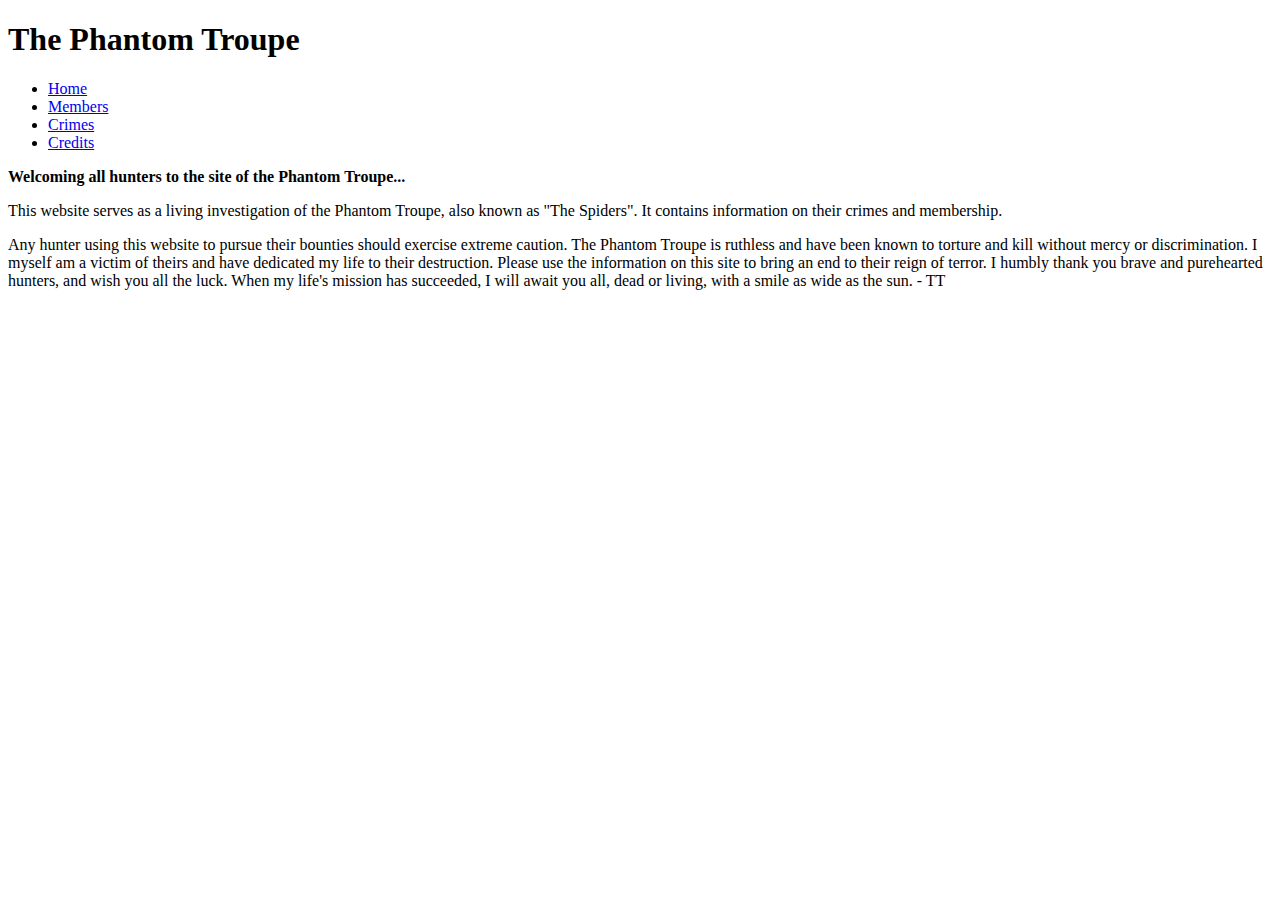
<file: index.html>
<!DOCTYPE html>
<html>
  <head>
    <meta charset="UTF-8">
    <meta name="viewport" content="width=device-width, initial-scale=1.0">
    <title>The Phantom Troupe</title>
    <link href="style.css" rel="stylesheet" type="text/css" media="all">
  </head>
  <body>
    <h1>The Phantom Troupe</h1>
    <nav>
    <ul><li><a href = />Home</a></li>
      <li><a href = members/index.html>Members</a></li>
      <li><a href = crimes/>Crimes</a></li>
      <li><a href = credits/>Credits</a></li>
    </ul>
    </nav>

    <p><strong>Welcoming all hunters to the site of the Phantom Troupe...</strong></p>

    <p>This website serves as a living investigation of the Phantom Troupe, also known as "The Spiders". It contains information on their
    crimes and membership.</p>
      
    <p>Any hunter using this website to pursue their bounties should exercise extreme caution. The Phantom Troupe is 
    ruthless and have been known to torture and kill without mercy or discrimination. I myself am a victim of theirs and have dedicated my 
    life to their destruction. Please use the information on this site to bring an end to their reign of terror. I humbly thank you brave 
    and purehearted hunters, and wish you all the luck. When my life's mission has succeeded, I will await you all, dead or living, with 
    a smile as wide as the sun. - TT</p>

  </body>
</html>
</file>
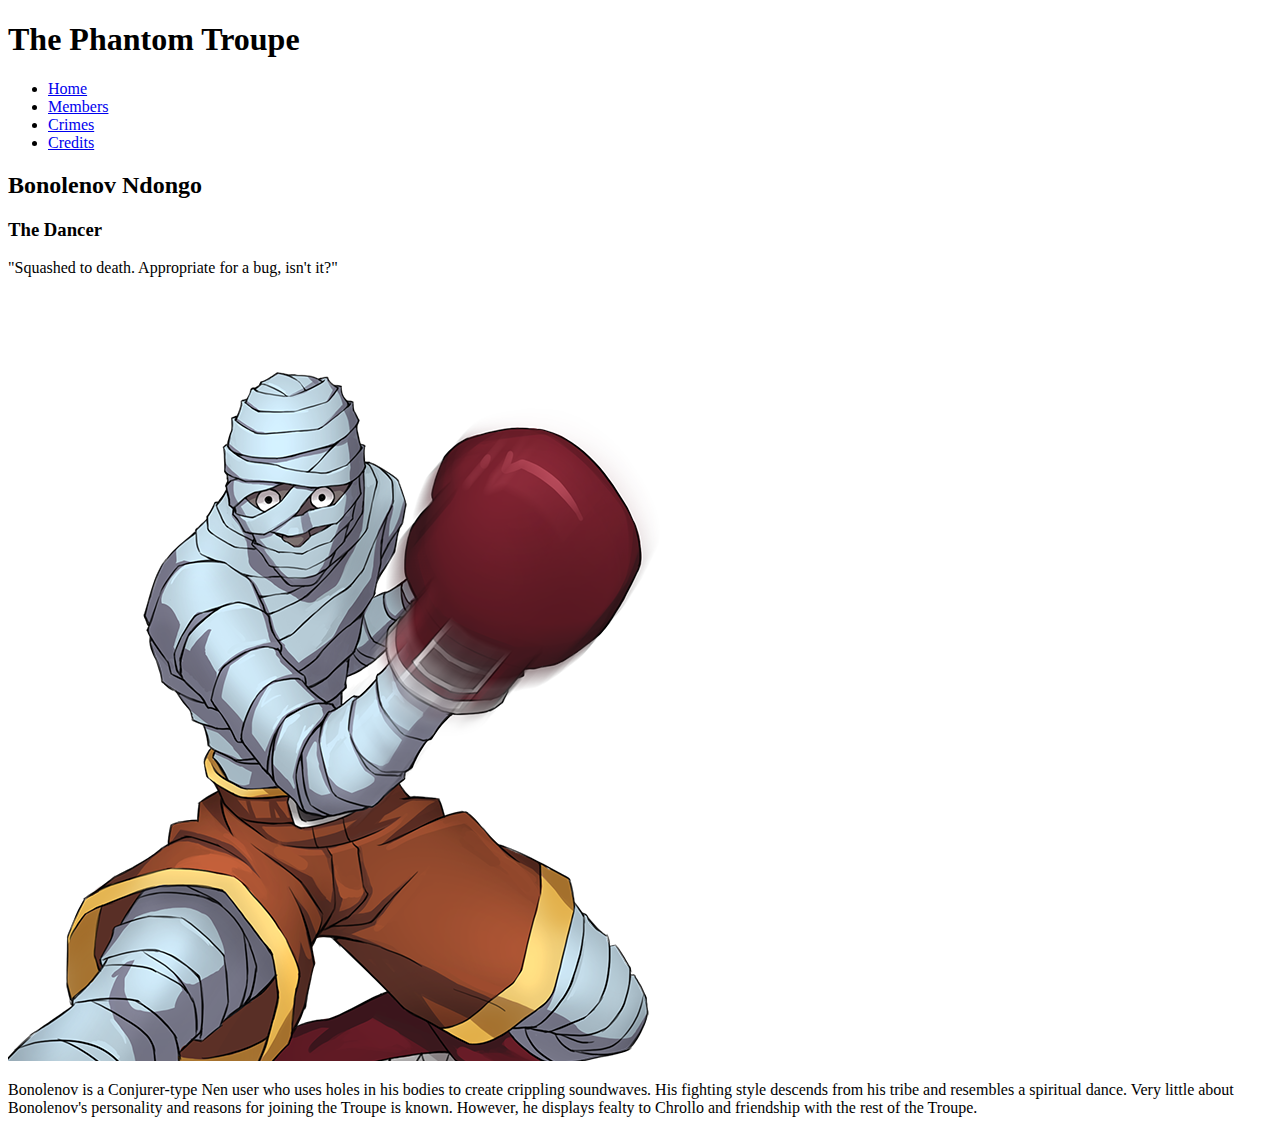
<file: members/bono.html>
<!DOCTYPE html>
<html>
  <head>
    <meta charset="UTF-8">
    <meta name="viewport" content="width=device-width, initial-scale=1.0">
    <title>The Phantom Troupe</title>
    <link href="../style.css" rel="stylesheet" type="text/css" media="all">
  </head>

  <body>
    <h1>The Phantom Troupe</h1>
    <nav>
    <ul><li><a href = ../>Home</a></li>
      <li><a href = index.html>Members</a></li>
      <li><a href = /crimes/>Crimes</a></li>
      <li><a href = /credits/>Credits</a></li>
    </ul>
    </nav>
    
    <h2>Bonolenov Ndongo</h2>
    <h3>The Dancer</h3> 
    <quote>"Squashed to death. Appropriate for a bug, isn't it?"</quote>
  <br>
  
    </p>
    <img src = memberimages/bono.png alt = "Bonolenov Ndongo">
  <br>
    <p>Bonolenov is a Conjurer-type Nen user who uses holes in his bodies to create crippling soundwaves. His fighting style descends from his tribe and resembles a spiritual dance. Very little about Bonolenov's personality and reasons for joining the Troupe is known. However, he displays fealty to Chrollo and 
    friendship with the rest of the Troupe.</p>
  
    
    
  </body>
</html>
</file>
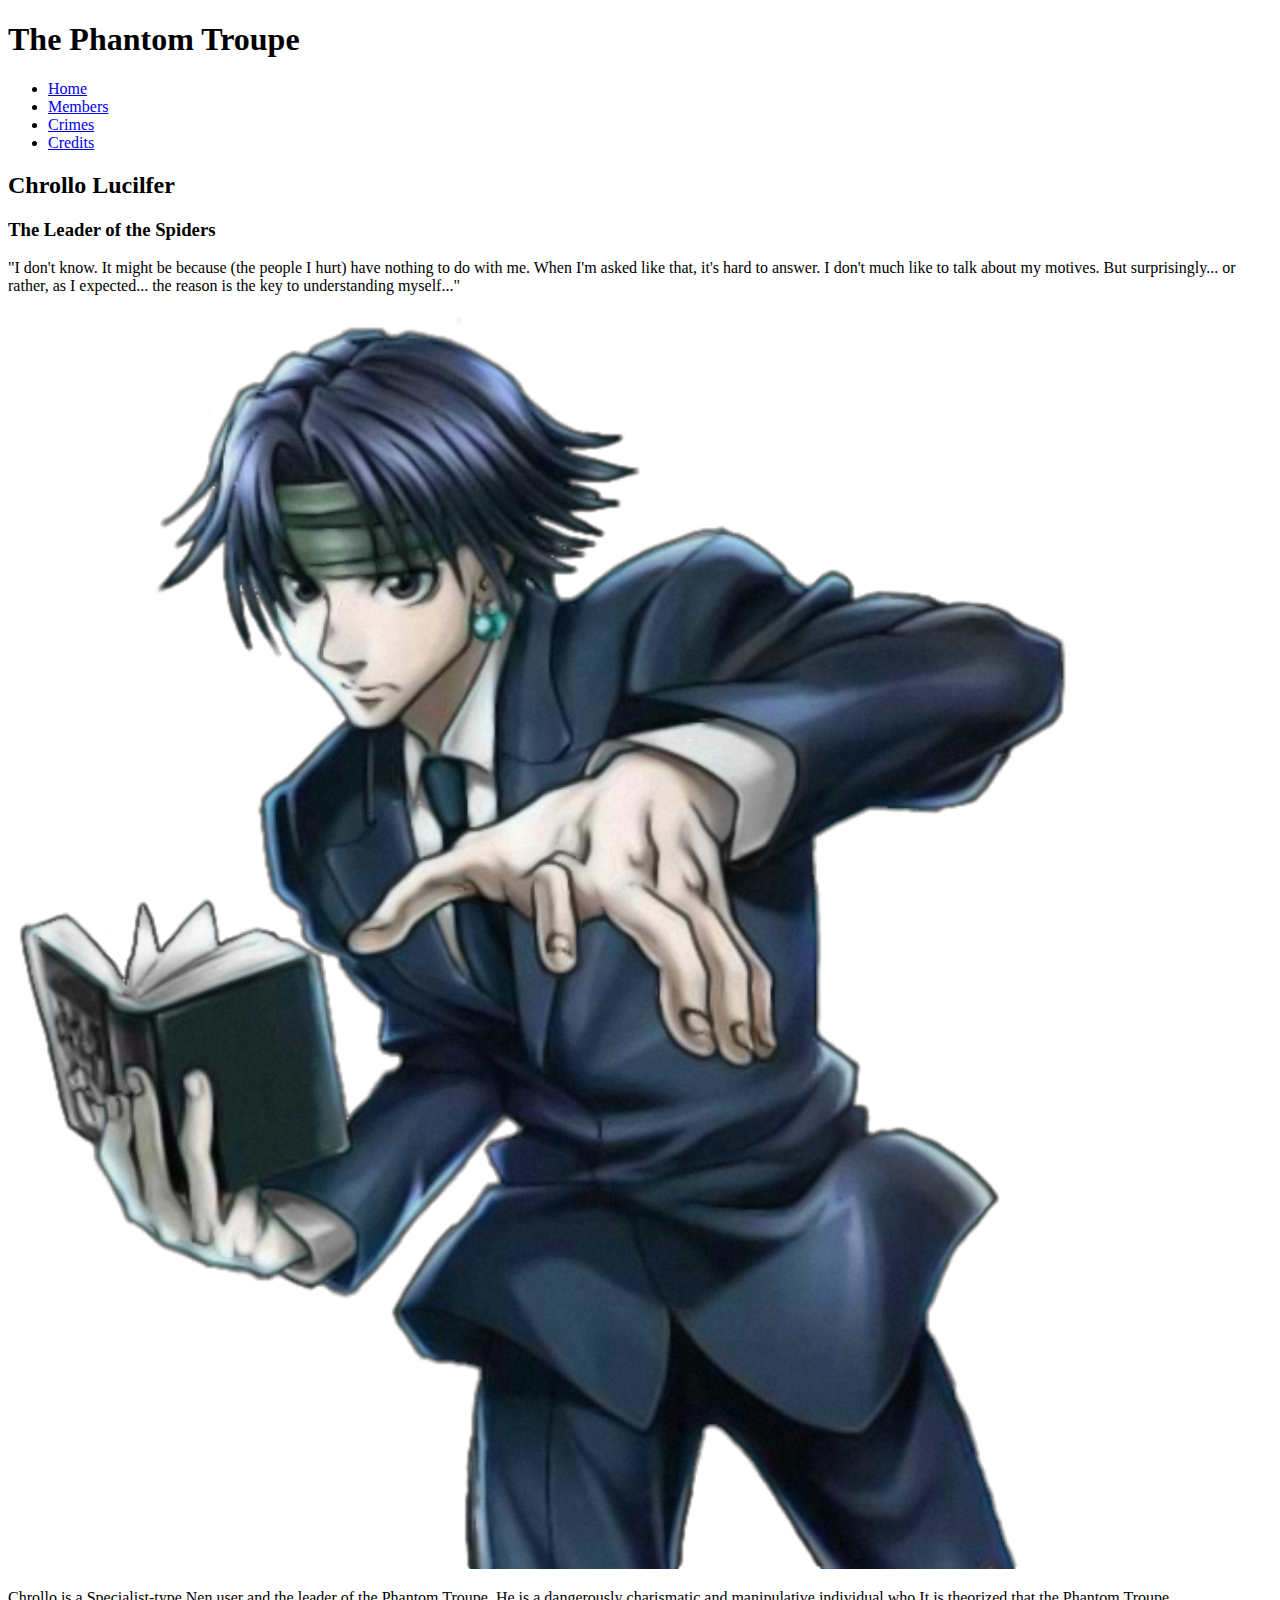
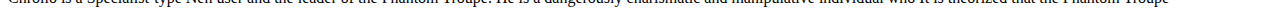
<file: members/chrollo.html>
<!DOCTYPE html>
<html>
  <head>
    <meta charset="UTF-8">
    <meta name="viewport" content="width=device-width, initial-scale=1.0">
    <title>The Phantom Troupe</title>
    <link href="../style.css" rel="stylesheet" type="text/css" media="all">
  </head>

  <body>
    <h1>The Phantom Troupe</h1>
    <nav>
    <ul><li><a href = /root/>Home</a></li>
      <li><a href = /members/>Members</a></li>
      <li><a href = /crimes/>Crimes</a></li>
      <li><a href = /credits/>Credits</a></li>
    </ul>
    </nav>
    
    <h2>Chrollo Lucilfer</h2>
    <h3>The Leader of the Spiders</h3>
    <quote>"I don't know. It might be because (the people I hurt) have nothing to do with me. 
      When I'm asked like that, it's hard to answer. 
      I don't much like to talk about my motives. But surprisingly... 
      or rather, as I expected... the reason is the key to understanding myself..."</quote>
    <p>
    <img src = memberimages/chrollo.png alt = "Chrollo Lucilfer">
    </p>
    <p>Chrollo is a Specialist-type Nen user and the leader of the Phantom Troupe. He is a dangerously charismatic and manipulative individual 
      who
      It is theorized that the Phantom Troupe
    </p>
  
    
    
  </body>
</html>
</file>
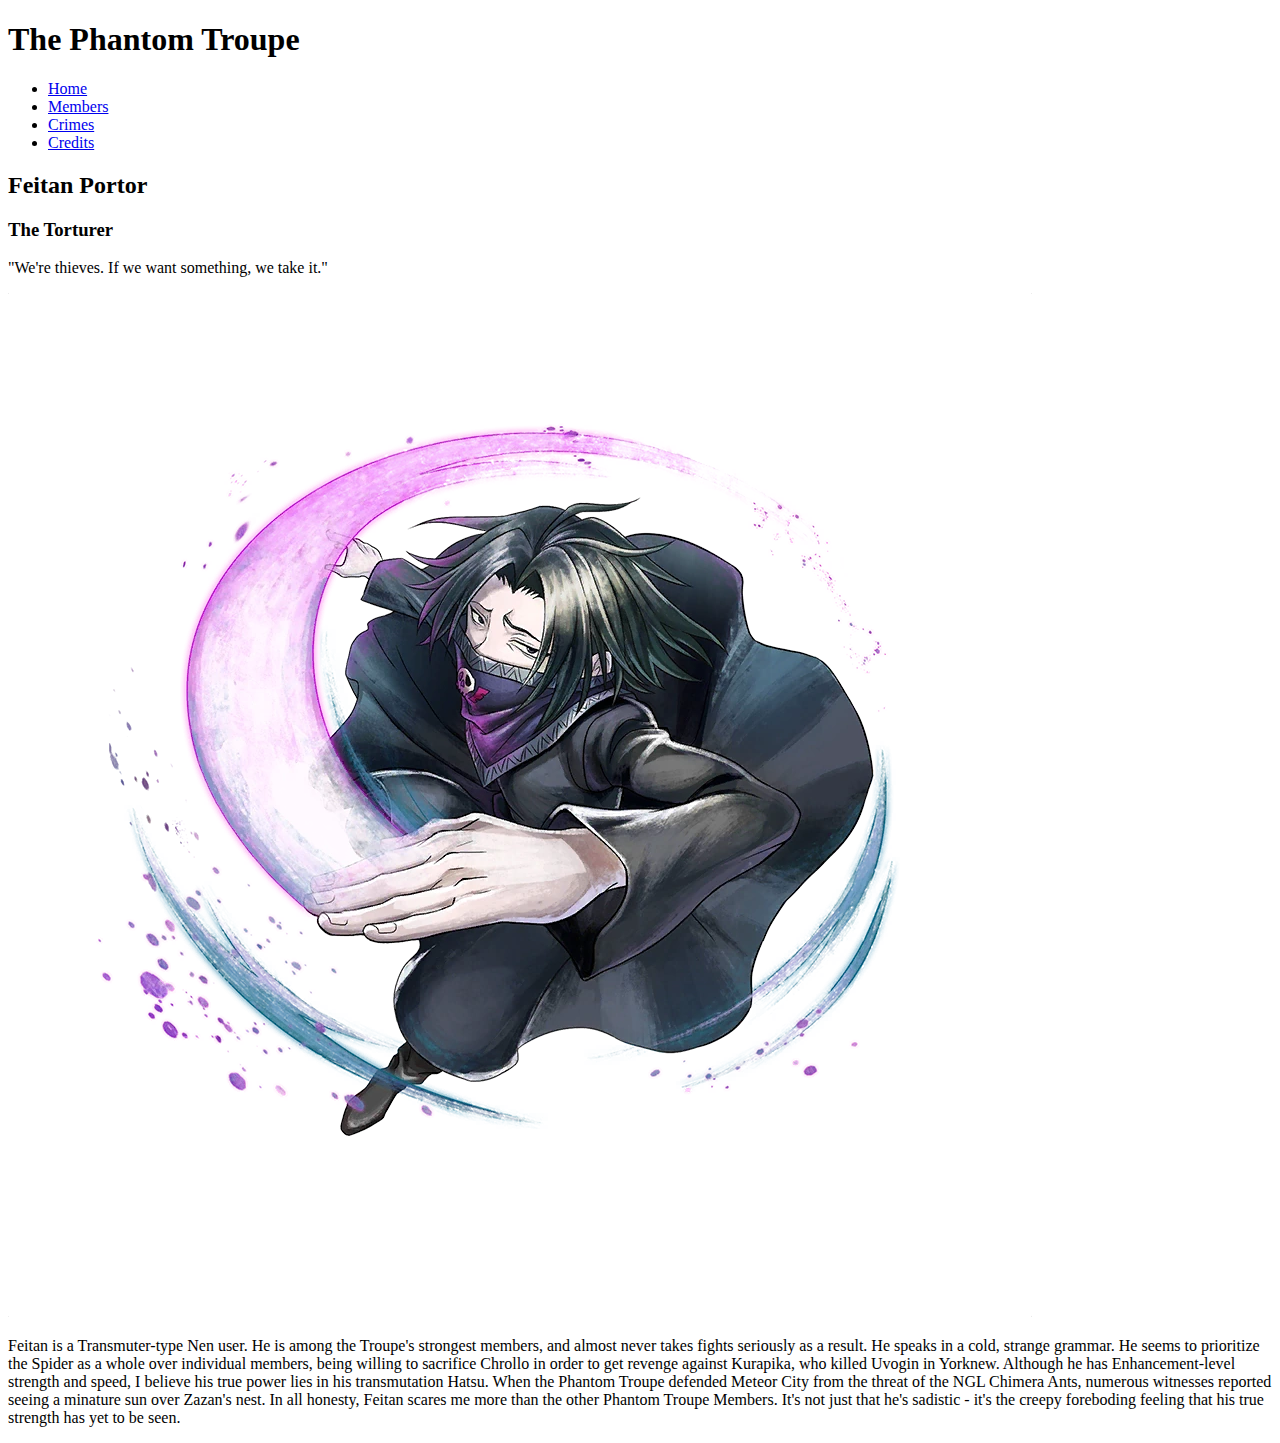
<file: members/feitan.html>
<!DOCTYPE html>
<html>
  <head>
    <meta charset="UTF-8">
    <meta name="viewport" content="width=device-width, initial-scale=1.0">
    <title>The Phantom Troupe</title>
    <link href="../style.css" rel="stylesheet" type="text/css" media="all">
  </head>

  <body>
    <h1>The Phantom Troupe</h1>
    <nav>
    <ul><li><a href = ../>Home</a></li>
      <li><a href = index.html>Members</a></li>
      <li><a href = /crimes/>Crimes</a></li>
      <li><a href = /credits/>Credits</a></li>
    </ul>
    </nav>
    
    <h2>Feitan Portor</h2>
    <h3>The Torturer</h3>
    <quote>"We're thieves. If we want something, we take it."</quote>
  <br>
  
    </p>
    <img src = memberimages/feitan.png alt = "Feitan Portor">
  <br>
    <p>Feitan is a Transmuter-type Nen user. He is among the Troupe's strongest members, and almost never takes fights seriously as a result. He speaks in a cold, strange grammar. He seems to prioritize the Spider as a whole over individual members, being willing to sacrifice Chrollo in order to get revenge against
      Kurapika, who killed Uvogin in Yorknew. Although he has Enhancement-level strength and speed, I believe his true power lies in his transmutation Hatsu. When the Phantom Troupe defended Meteor City from the threat of the NGL Chimera Ants, numerous witnesses reported seeing a minature sun over Zazan's nest. In all
      honesty, Feitan scares me more than the other Phantom Troupe Members. It's not just that he's sadistic - it's the creepy foreboding feeling that his true strength has yet to be seen.
    </p>
  
    
    
  </body>
</html>
</file>
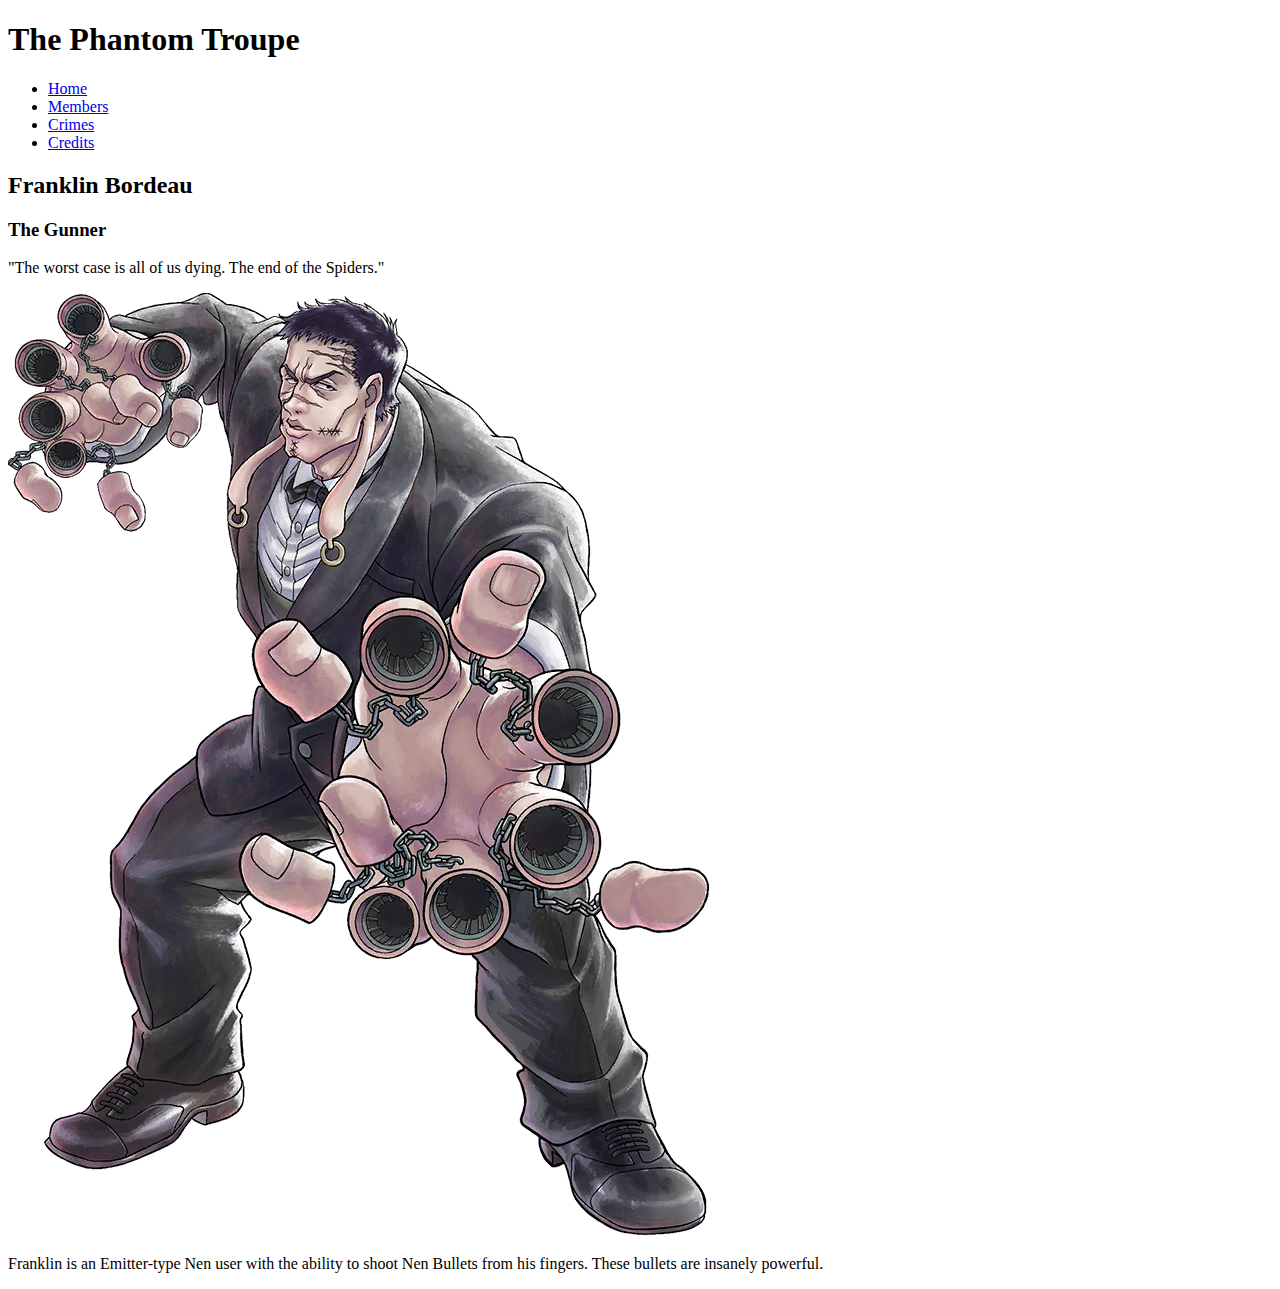
<file: members/franklin.html>
<!DOCTYPE html>
<html>
  <head>
    <meta charset="UTF-8">
    <meta name="viewport" content="width=device-width, initial-scale=1.0">
    <title>The Phantom Troupe</title>
    <link href="../style.css" rel="stylesheet" type="text/css" media="all">
  </head>

  <body>
    <h1>The Phantom Troupe</h1>
    <nav>
    <ul><li><a href = ../>Home</a></li>
      <li><a href = index.html>Members</a></li>
      <li><a href = /crimes/>Crimes</a></li>
      <li><a href = /credits/>Credits</a></li>
    </ul>
    </nav>
    
    <h2>Franklin Bordeau</h2>
    <h3>The Gunner</h3> 
    <quote>"The worst case is all of us dying. The end of the Spiders."</quote>
  <br>
  
    </p>
    <img src = memberimages/franklin.png alt = "Franklin Bordeau">
  <br>
    <p>Franklin is an Emitter-type Nen user with the ability to shoot Nen Bullets from his fingers. These bullets are insanely powerful.</p></p>
  
    
    
  </body>
</html>
</file>
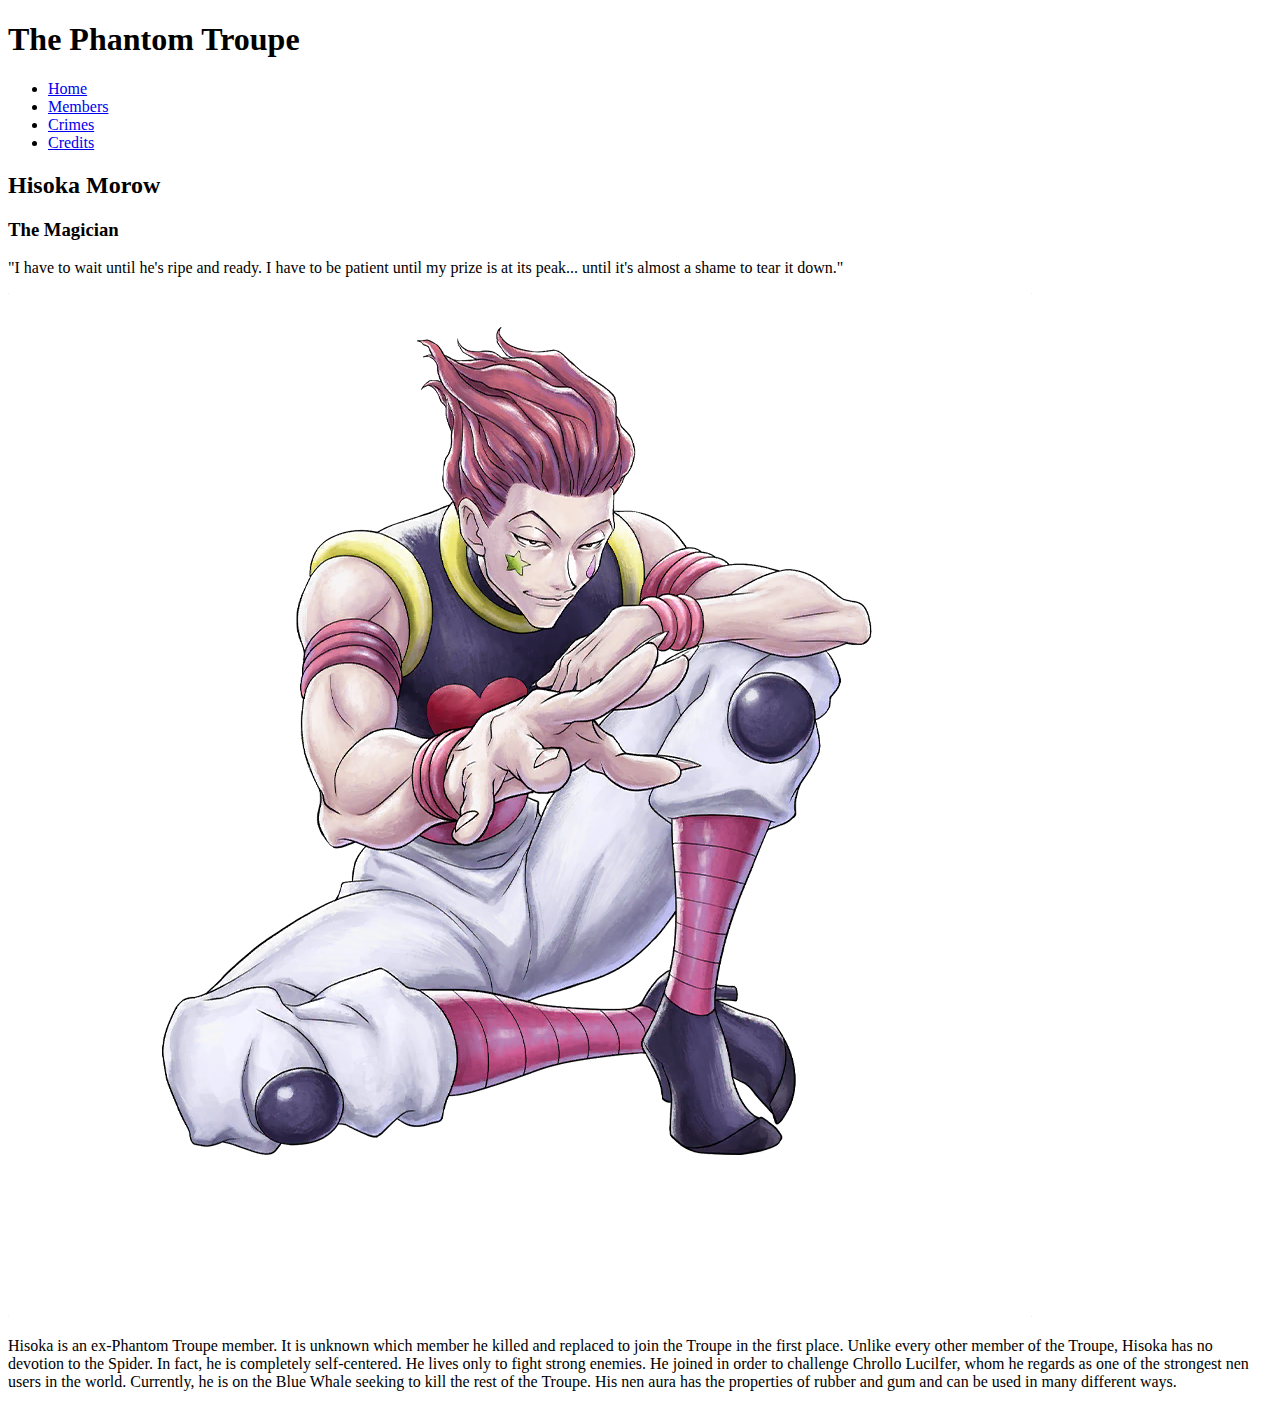
<file: members/hisoka.html>
<!DOCTYPE html>
<html>
  <head>
    <meta charset="UTF-8">
    <meta name="viewport" content="width=device-width, initial-scale=1.0">
    <title>The Phantom Troupe</title>
    <link href="../style.css" rel="stylesheet" type="text/css" media="all">
  </head>

  <body>
    <h1>The Phantom Troupe</h1>
    <nav>
    <ul><li><a href = ../>Home</a></li>
      <li><a href = index.html>Members</a></li>
      <li><a href = /crimes/>Crimes</a></li>
      <li><a href = /credits/>Credits</a></li>
    </ul>
    </nav>
    
    <h2>Hisoka Morow</h2>
    <h3>The Magician</h3> 
    <quote>"I have to wait until he's ripe and ready. I have to be patient until my prize is at its peak... until it's almost a shame to tear it down."</quote>
  <br>
  
    </p>
    <img src = memberimages/hisoka.png alt = "Hisoka Morow">
  <br>
    <p>Hisoka is an ex-Phantom Troupe member. It is unknown which member he killed and replaced to join the Troupe in the first place. Unlike every other member of the Troupe, Hisoka has no devotion to the Spider. In fact, he is completely self-centered. He lives only to fight strong enemies. 
    He joined in order to challenge Chrollo Lucilfer, whom he regards as one of the strongest nen users in the world. Currently, he is on the Blue Whale seeking to kill the rest of the Troupe. His nen aura has the properties of rubber and gum and can be used in many different ways.</p>
  
    
    
  </body>
</html>
</file>
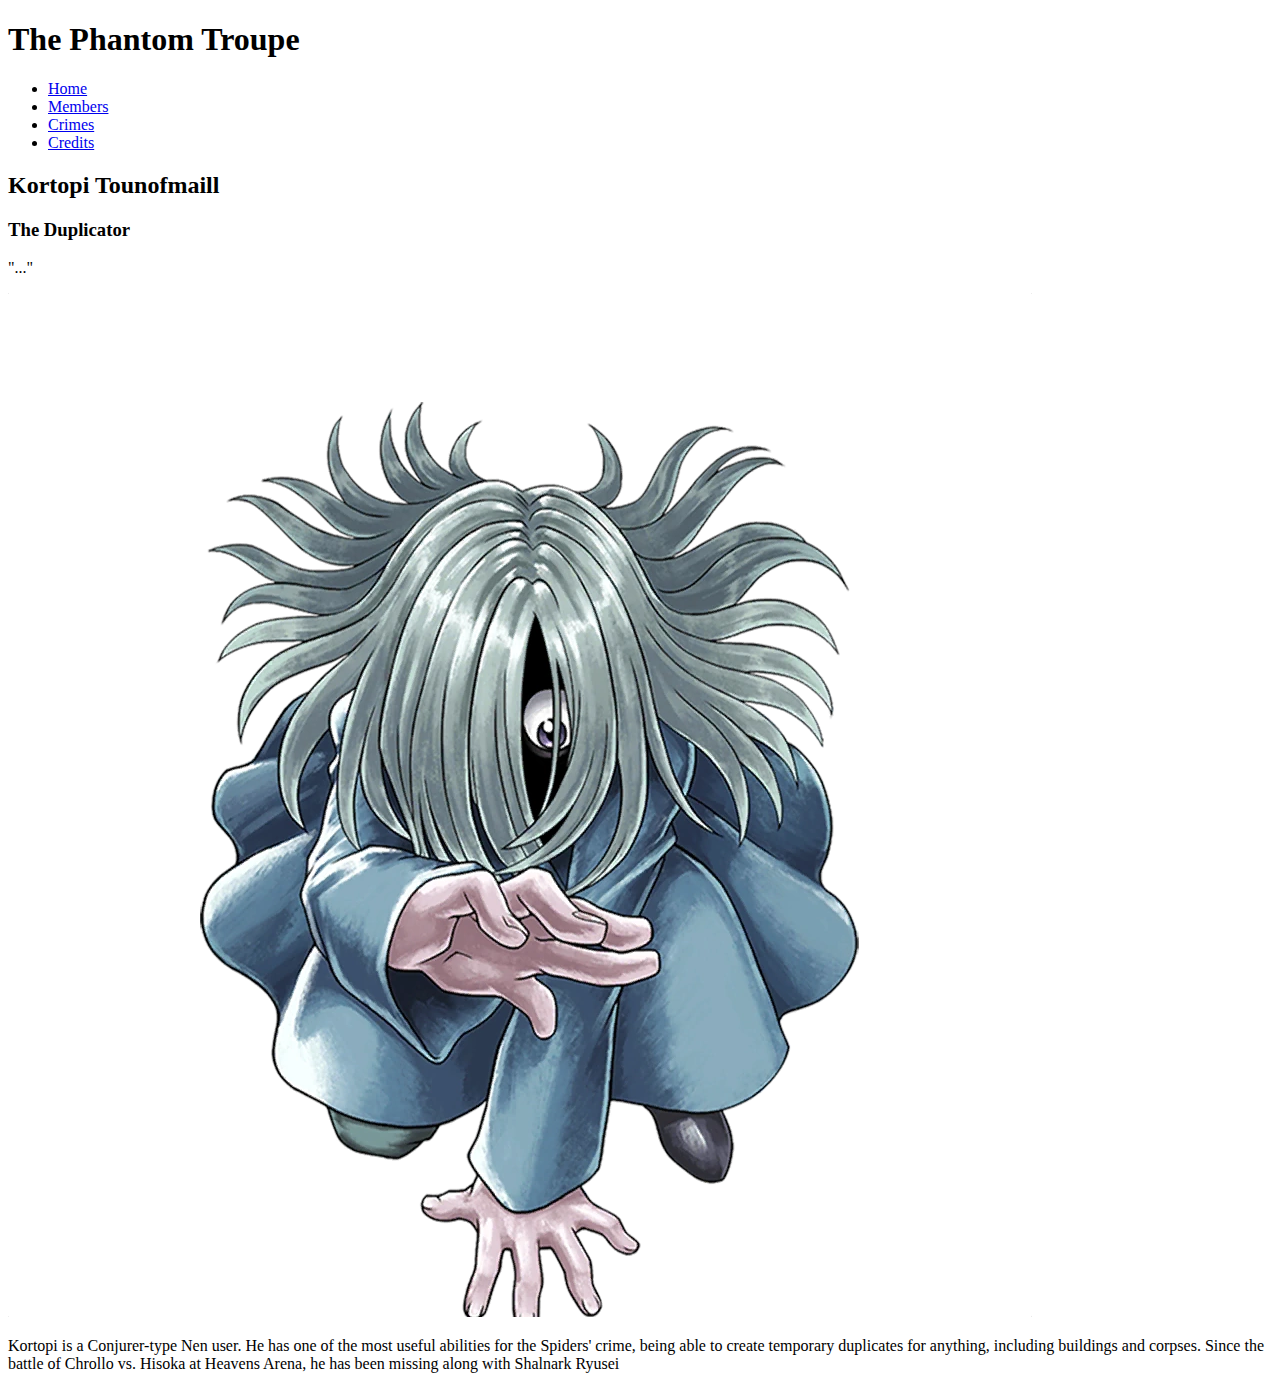
<file: members/kortopi.html>
<!DOCTYPE html>
<html>
  <head>
    <meta charset="UTF-8">
    <meta name="viewport" content="width=device-width, initial-scale=1.0">
    <title>The Phantom Troupe</title>
    <link href="../style.css" rel="stylesheet" type="text/css" media="all">
  </head>

  <body>
    <h1>The Phantom Troupe</h1>
    <nav>
    <ul><li><a href = ../>Home</a></li>
      <li><a href = index.html>Members</a></li>
      <li><a href = /crimes/>Crimes</a></li>
      <li><a href = /credits/>Credits</a></li>
    </ul>
    </nav>
    
    <h2>Kortopi Tounofmaill</h2>
    <h3>The Duplicator</h3> 
    <quote>"..."</quote>
  <br>
  
    </p>
    <img src = memberimages/kortopi.png alt = "Kortopi">
  <br>
    <p>Kortopi is a Conjurer-type Nen user. He has one of the most useful abilities for the Spiders' crime, being able to create temporary duplicates for anything, including buildings and corpses. Since the battle of Chrollo vs. Hisoka at Heavens Arena, he has been missing along with Shalnark Ryusei</p>
  
    
    
  </body>
</html>
</file>
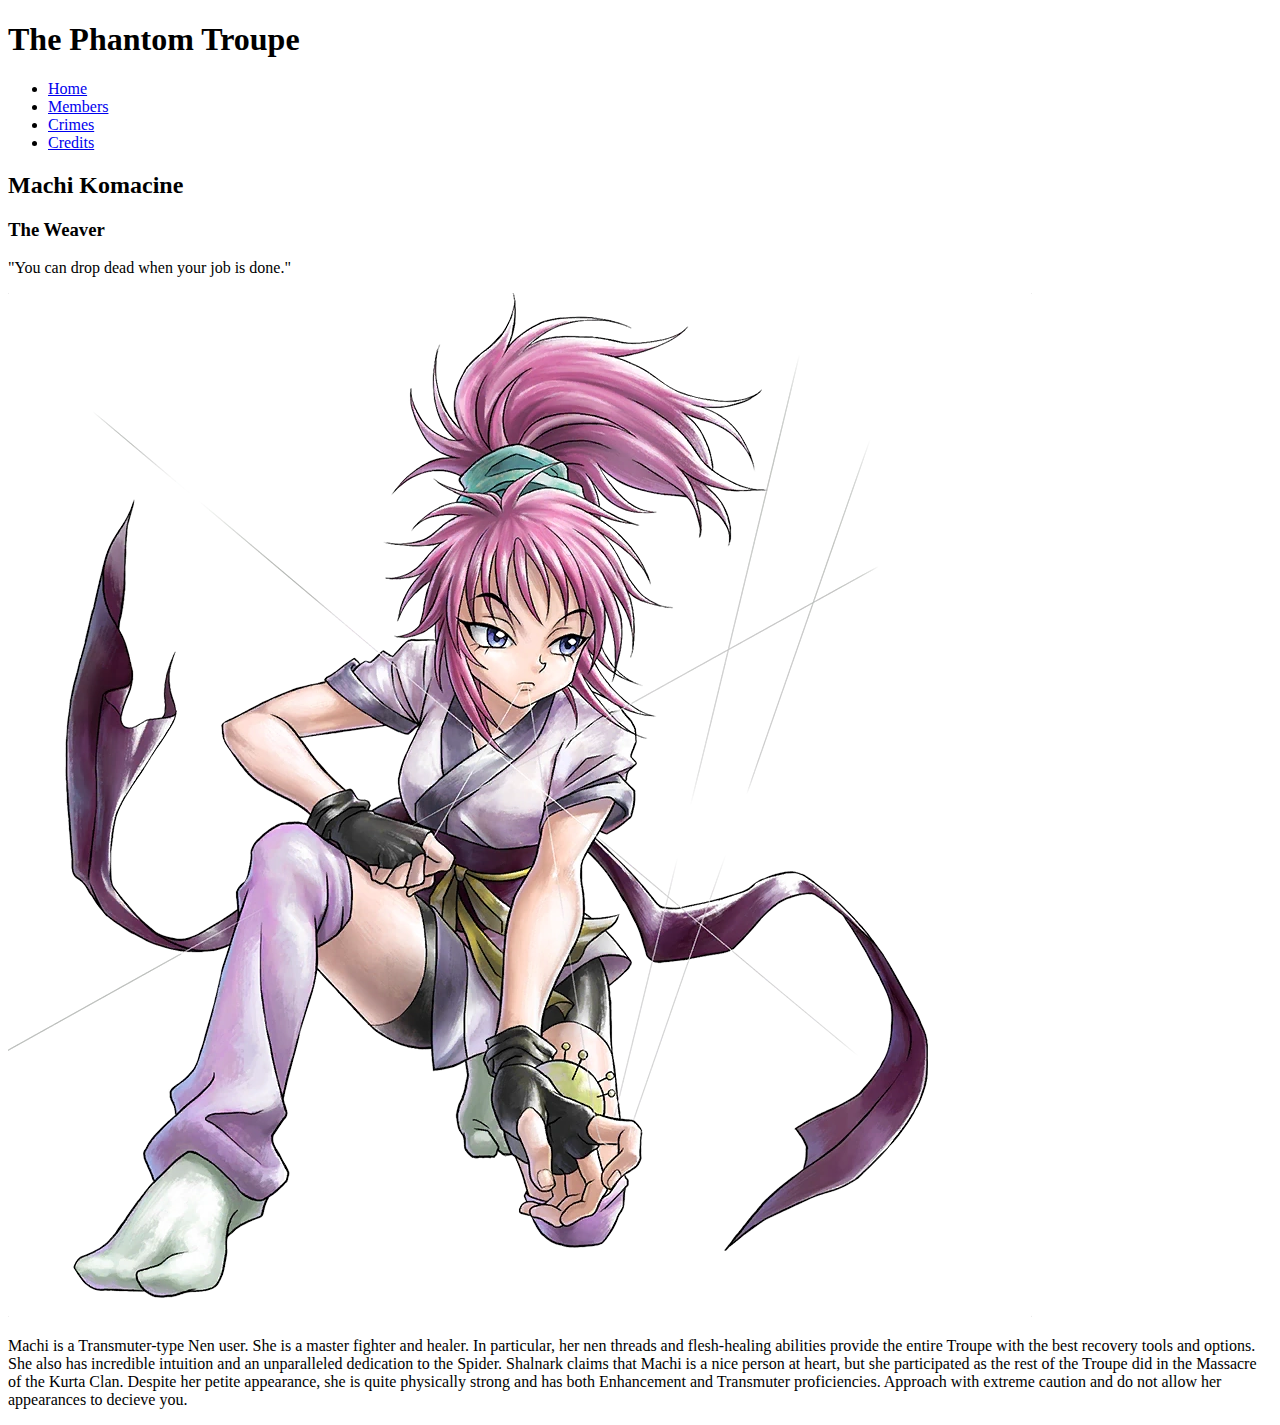
<file: members/machi.html>
<!DOCTYPE html>
<html>
  <head>
    <meta charset="UTF-8">
    <meta name="viewport" content="width=device-width, initial-scale=1.0">
    <title>The Phantom Troupe</title>
    <link href="../style.css" rel="stylesheet" type="text/css" media="all">
  </head>

  <body>
    <h1>The Phantom Troupe</h1>
    <nav>
    <ul><li><a href = ../>Home</a></li>
      <li><a href = index.html>Members</a></li>
      <li><a href = /crimes/>Crimes</a></li>
      <li><a href = /credits/>Credits</a></li>
    </ul>
    </nav>
    
    <h2>Machi Komacine</h2>
    <h3>The Weaver</h3>
    <quote>"You can drop dead when your job is done."</quote>
  <br>
  
    </p>
    <img src = memberimages/machi.png alt = "Machi Komacine">
  <br>
    <p>Machi is a Transmuter-type Nen user. She is a master fighter and healer. In particular, her nen threads and flesh-healing abilities provide the entire Troupe with the best recovery tools and options. She also has incredible intuition and an unparalleled dedication to the Spider. Shalnark claims that Machi is a nice
      person at heart, but she participated as the rest of the Troupe did in the Massacre of the Kurta Clan. Despite her petite appearance, she is quite physically strong and has both Enhancement and Transmuter proficiencies. Approach with extreme caution and do not allow her appearances to decieve you.
    </p>
  
    
    
  </body>
</html>
</file>
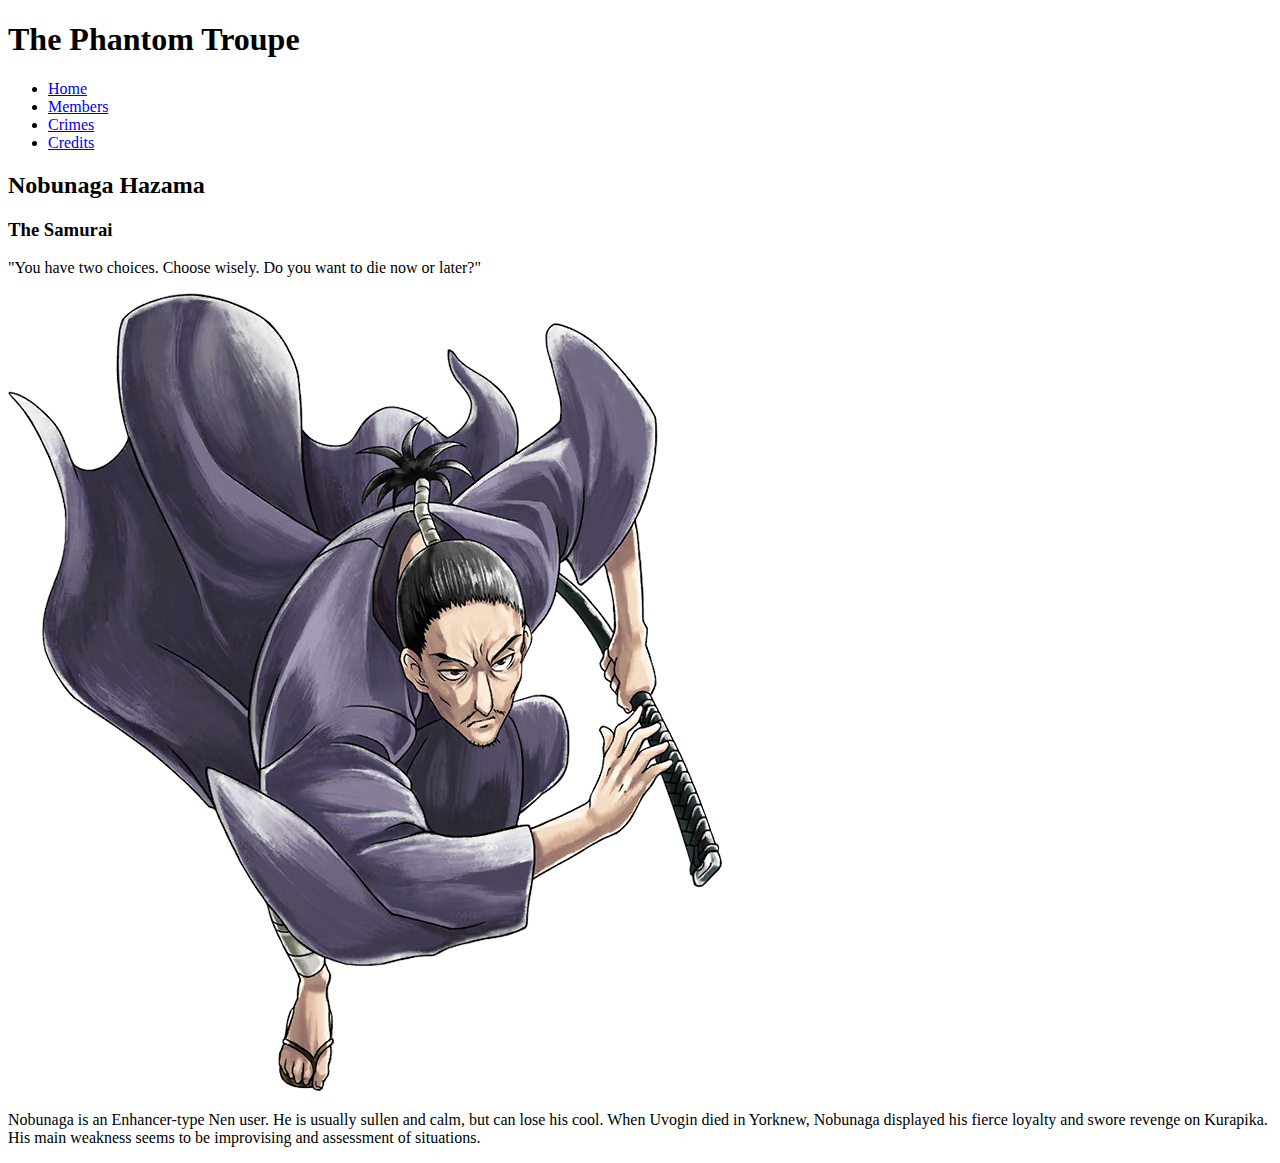
<file: members/nobunaga.html>
<!DOCTYPE html>
<html>
  <head>
    <meta charset="UTF-8">
    <meta name="viewport" content="width=device-width, initial-scale=1.0">
    <title>The Phantom Troupe</title>
    <link href="../style.css" rel="stylesheet" type="text/css" media="all">
  </head>

  <body>
    <h1>The Phantom Troupe</h1>
    <nav>
    <ul><li><a href = ../>Home</a></li>
      <li><a href = index.html>Members</a></li>
      <li><a href = /crimes/>Crimes</a></li>
      <li><a href = /credits/>Credits</a></li>
    </ul>
    </nav>
    
    <h2>Nobunaga Hazama</h2>
    <h3>The Samurai</h3>
    <quote>"You have two choices. Choose wisely. Do you want to die now or later?"</quote>
  <br>
  
    </p>
    <img src = memberimages/nobunaga.png alt = "Nobunaga Hazama">
  <br>
    <p>Nobunaga is an Enhancer-type Nen user. He is usually sullen and calm, but can lose his cool. When Uvogin died in Yorknew, Nobunaga displayed his fierce loyalty and swore revenge on Kurapika. His main weakness seems to be improvising and assessment of situations.
    </p>
  
    
    
  </body>
</html>
</file>
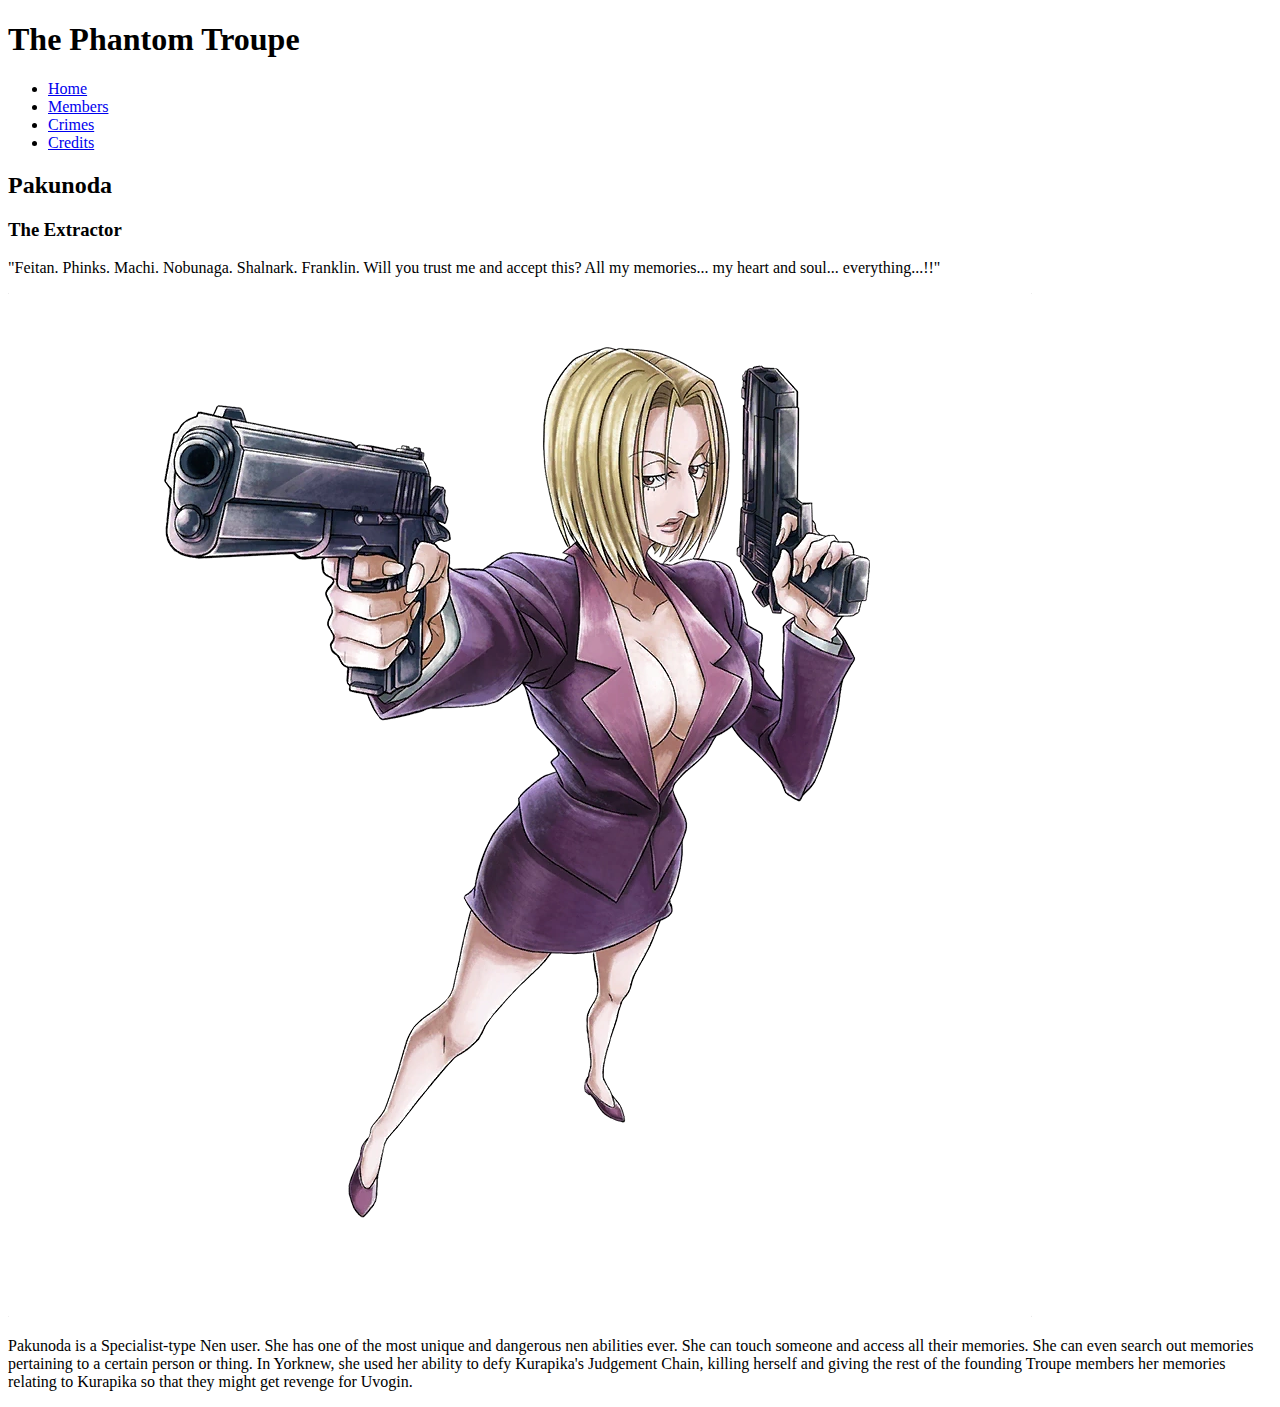
<file: members/pakunoda.html>
<!DOCTYPE html>
<html>
  <head>
    <meta charset="UTF-8">
    <meta name="viewport" content="width=device-width, initial-scale=1.0">
    <title>The Phantom Troupe</title>
    <link href="../style.css" rel="stylesheet" type="text/css" media="all">
  </head>

  <body>
    <h1>The Phantom Troupe</h1>
    <nav>
    <ul><li><a href = ../>Home</a></li>
      <li><a href = index.html>Members</a></li>
      <li><a href = /crimes/>Crimes</a></li>
      <li><a href = /credits/>Credits</a></li>
    </ul>
    </nav>
    
    <h2>Pakunoda</h2>
    <h3>The Extractor</h3>
    <quote>"Feitan. Phinks. Machi. Nobunaga. Shalnark. Franklin. Will you trust me and accept this? All my memories... my heart and soul... everything...!!"</quote>
  <br>
  
    </p>
    <img src = memberimages/pakunoda.png alt = "Pakunoda">
  <br>
    <p>Pakunoda is a Specialist-type Nen user. She has one of the most unique and dangerous nen abilities ever. She can touch someone and access all their memories. She can even search out memories pertaining to a certain person or thing. In Yorknew, she used her ability to defy Kurapika's Judgement Chain, killing herself
      and giving the rest of the founding Troupe members her memories relating to Kurapika so that they might get revenge for Uvogin.
    </p>
  
    
    
  </body>
</html>
</file>
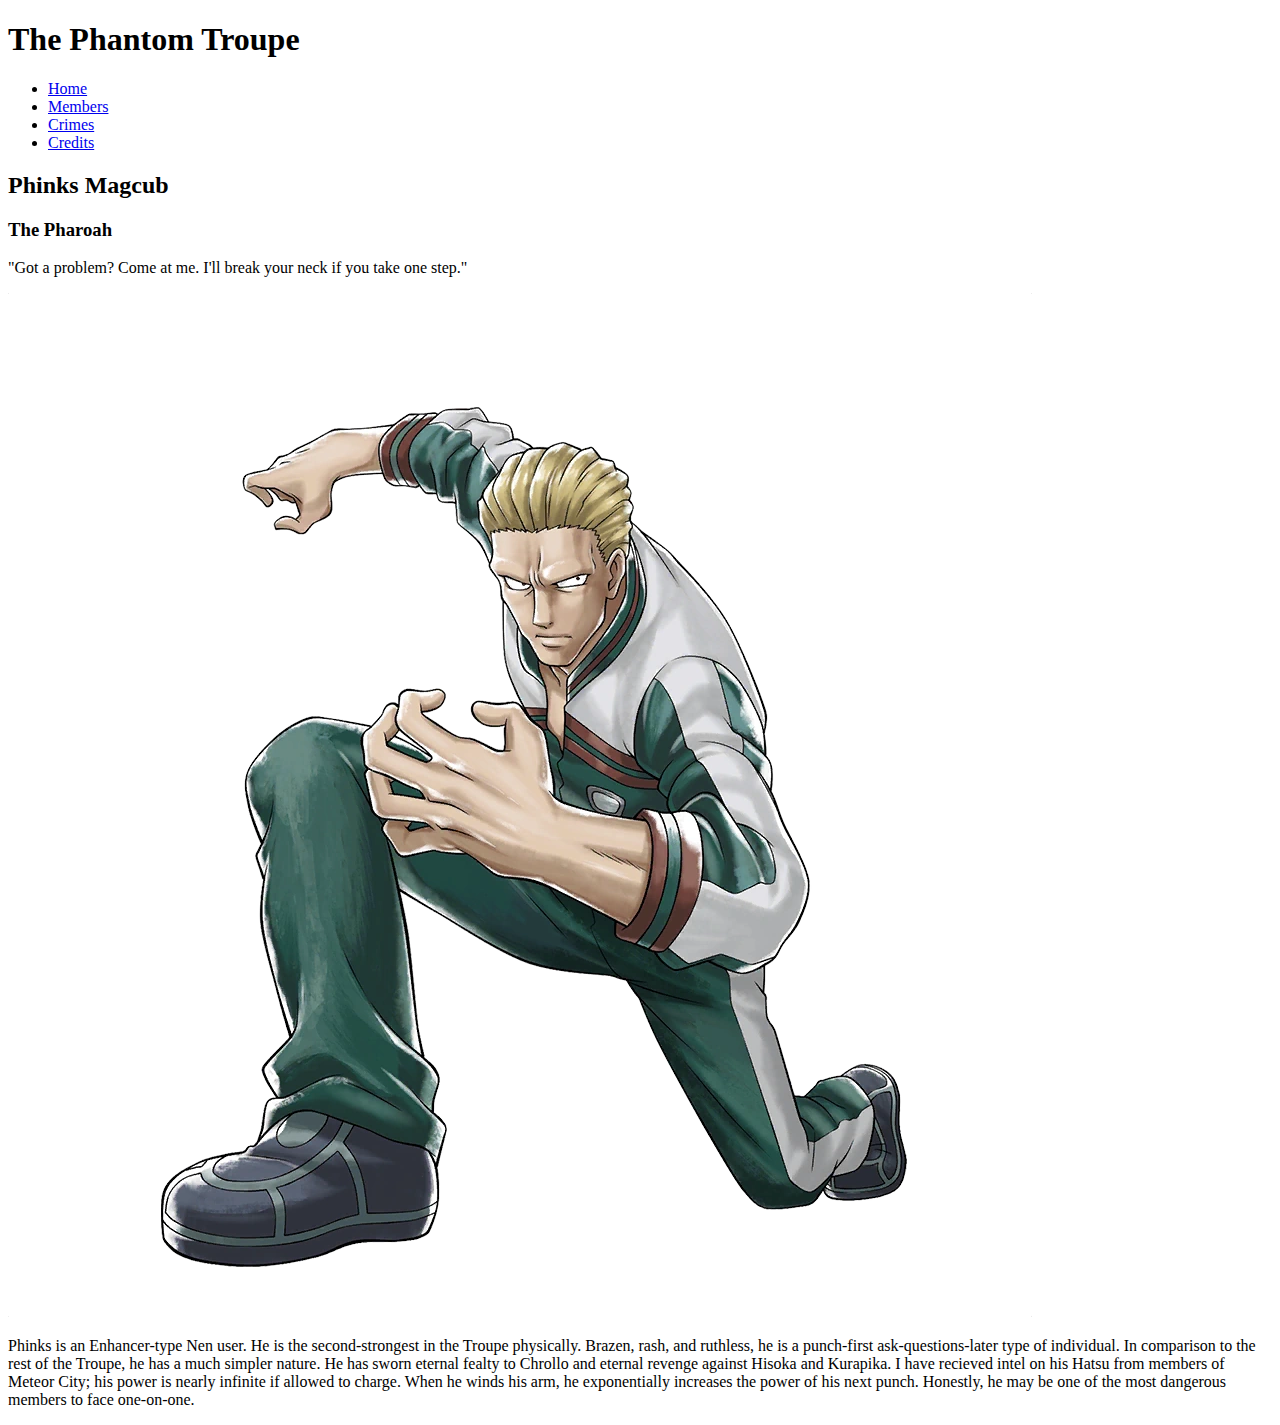
<file: members/phinks.html>
<!DOCTYPE html>
<html>
  <head>
    <meta charset="UTF-8">
    <meta name="viewport" content="width=device-width, initial-scale=1.0">
    <title>The Phantom Troupe</title>
    <link href="../style.css" rel="stylesheet" type="text/css" media="all">
  </head>

  <body>
    <h1>The Phantom Troupe</h1>
    <nav>
    <ul><li><a href = ../>Home</a></li>
      <li><a href = index.html>Members</a></li>
      <li><a href = /crimes/>Crimes</a></li>
      <li><a href = /credits/>Credits</a></li>
    </ul>
    </nav>
    
    <h2>Phinks Magcub</h2>
    <h3>The Pharoah</h3>
    <quote>"Got a problem? Come at me. I'll break your neck if you take one step."</quote>
  <br>
  
    </p>
    <img src = memberimages/phinks.png alt = "Phinks Magcub">
  <br>
    <p>Phinks is an Enhancer-type Nen user. He is the second-strongest in the Troupe physically. Brazen, rash, and ruthless, he is a punch-first ask-questions-later type of individual. In comparison to the rest of the Troupe, he has a much simpler nature. He has sworn eternal fealty to Chrollo and eternal revenge against
      Hisoka and Kurapika. I have recieved intel on his Hatsu from members of Meteor City; his power is nearly infinite if allowed to charge. When he winds his arm, he exponentially increases the power of his next punch. Honestly, he may be one of the most dangerous members to face one-on-one.
    </p>
  
    
    
  </body>
</html>
</file>
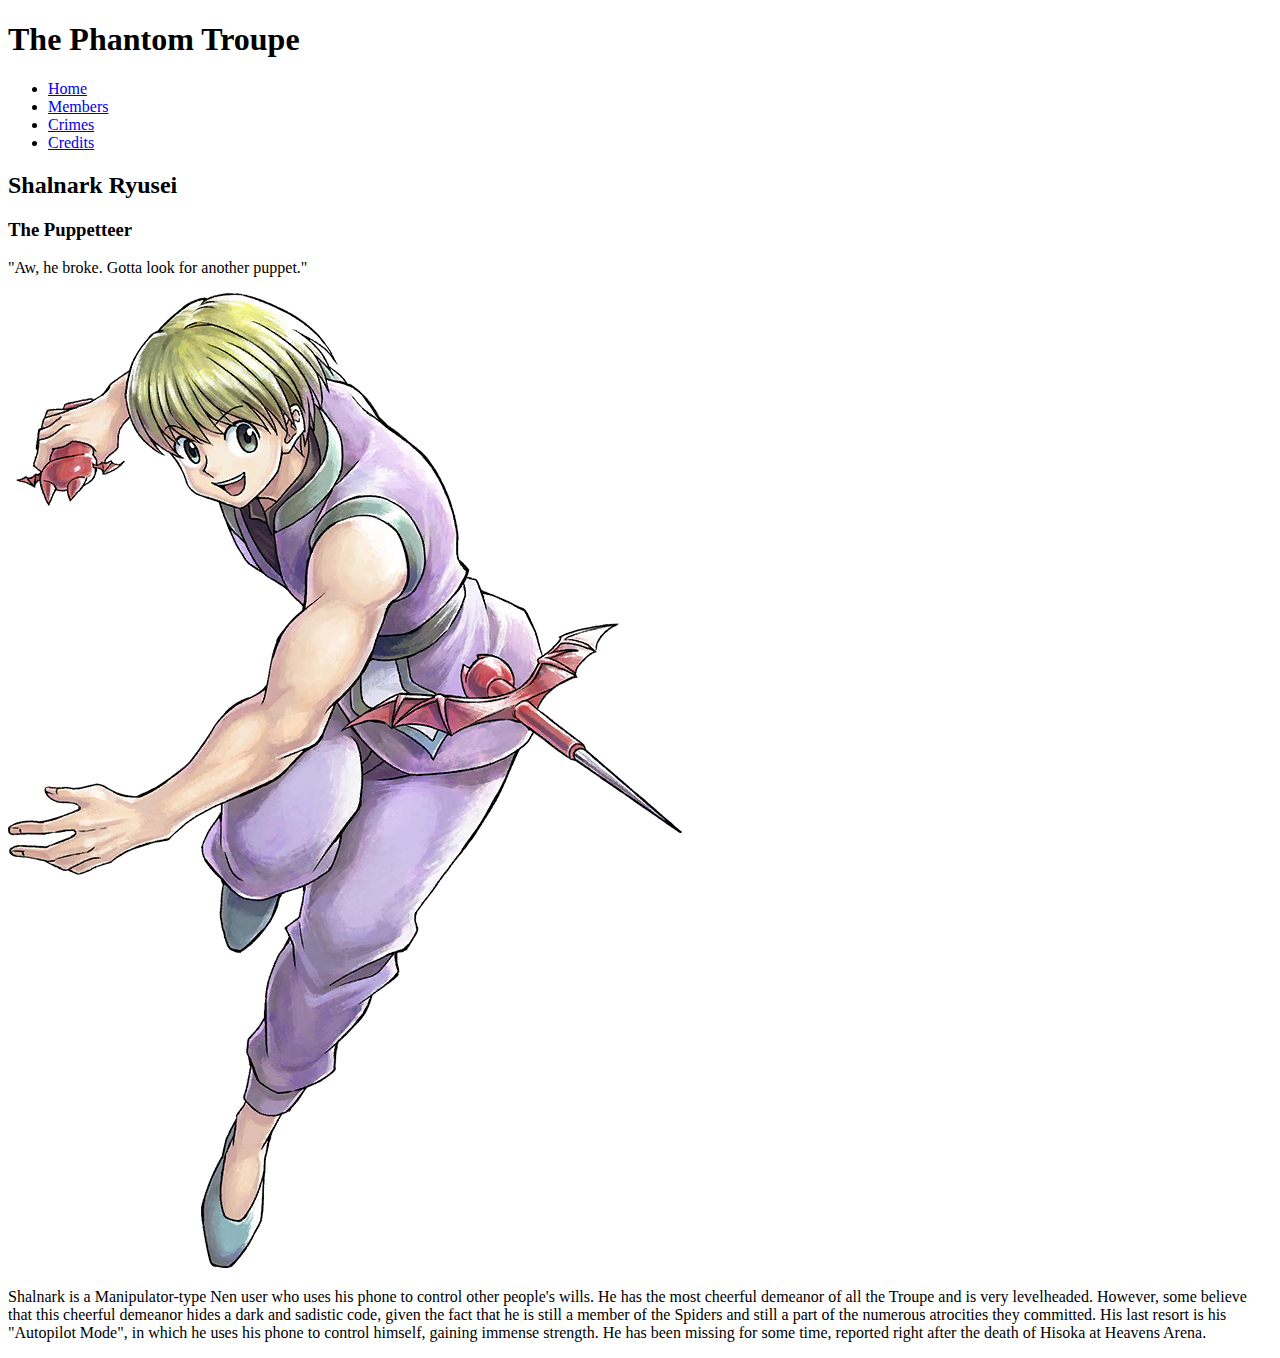
<file: members/shalnark.html>
<!DOCTYPE html>
<html>
  <head>
    <meta charset="UTF-8">
    <meta name="viewport" content="width=device-width, initial-scale=1.0">
    <title>The Phantom Troupe</title>
    <link href="../style.css" rel="stylesheet" type="text/css" media="all">
  </head>

  <body>
    <h1>The Phantom Troupe</h1>
    <nav>
    <ul><li><a href = ../>Home</a></li>
      <li><a href = index.html>Members</a></li>
      <li><a href = /crimes/>Crimes</a></li>
      <li><a href = /credits/>Credits</a></li>
    </ul>
    </nav>
    
    <h2>Shalnark Ryusei</h2>
    <h3>The Puppetteer</h3> 
    <quote>"Aw, he broke. Gotta look for another puppet."</quote>
  <br>
  
    </p>
    <img src = memberimages/shalnark.png alt = "Shalnark Ryusei">
  <br>
    <p>Shalnark is a Manipulator-type Nen user who uses his phone to control other people's wills. He has the most cheerful demeanor of all the Troupe and is very levelheaded. However, some believe that this cheerful demeanor hides a dark and sadistic code, given the fact that he is still a member of the Spiders and 
    still a part of the numerous atrocities they committed. His last resort is his "Autopilot Mode", in which he uses his phone to control himself, gaining immense strength. He has been missing for some time, reported right after the death of Hisoka at Heavens Arena.</p>
  
    
    
  </body>
</html>
</file>
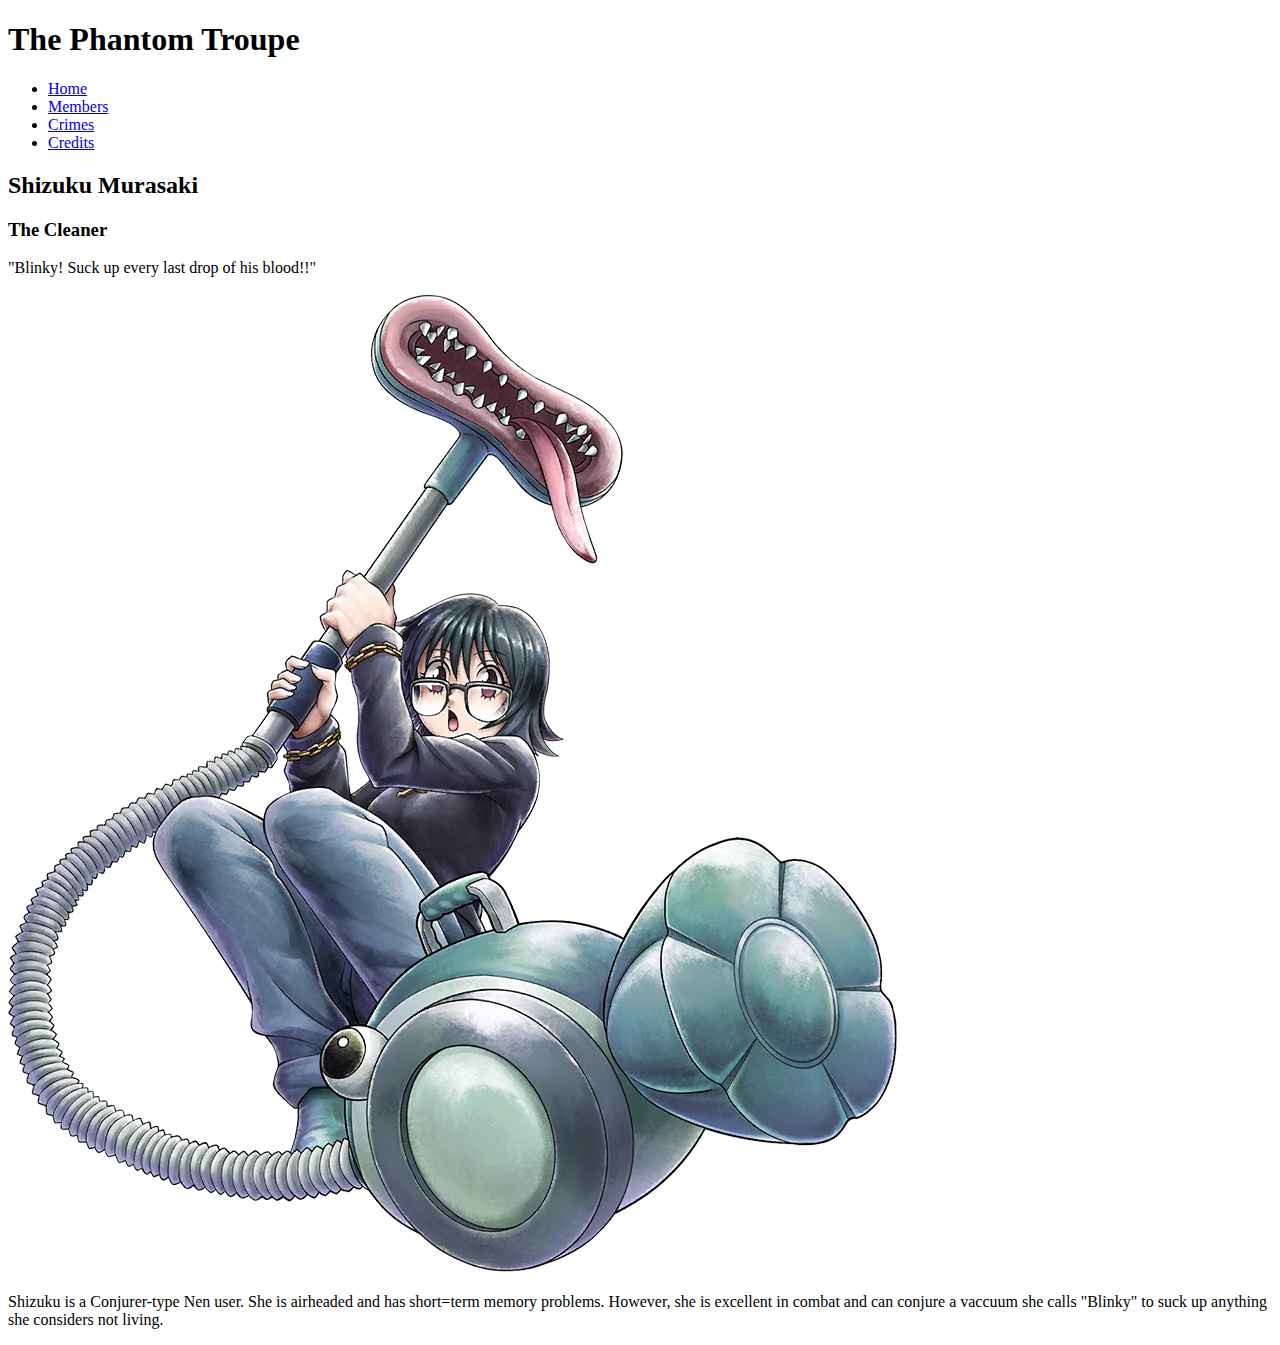
<file: members/shizuku.html>
<!DOCTYPE html>
<html>
  <head>
    <meta charset="UTF-8">
    <meta name="viewport" content="width=device-width, initial-scale=1.0">
    <title>The Phantom Troupe</title>
    <link href="../style.css" rel="stylesheet" type="text/css" media="all">
  </head>

  <body>
    <h1>The Phantom Troupe</h1>
    <nav>
    <ul><li><a href = ../>Home</a></li>
      <li><a href = index.html>Members</a></li>
      <li><a href = /crimes/>Crimes</a></li>
      <li><a href = /credits/>Credits</a></li>
    </ul>
    </nav>
    
    <h2>Shizuku Murasaki</h2>
    <h3>The Cleaner</h3>
    <quote>"Blinky! Suck up every last drop of his blood!!"</quote>
  <br>
  
    </p>
    <img src = memberimages/shizuku.png alt = "Shizuku Murasaki">
  <br>
    <p>Shizuku is a Conjurer-type Nen user. She is airheaded and has short=term memory problems. However, she is excellent in combat and can conjure a vaccuum she calls "Blinky" to suck up anything she considers not living.
    </p>
  
    
    
  </body>
</html>
</file>
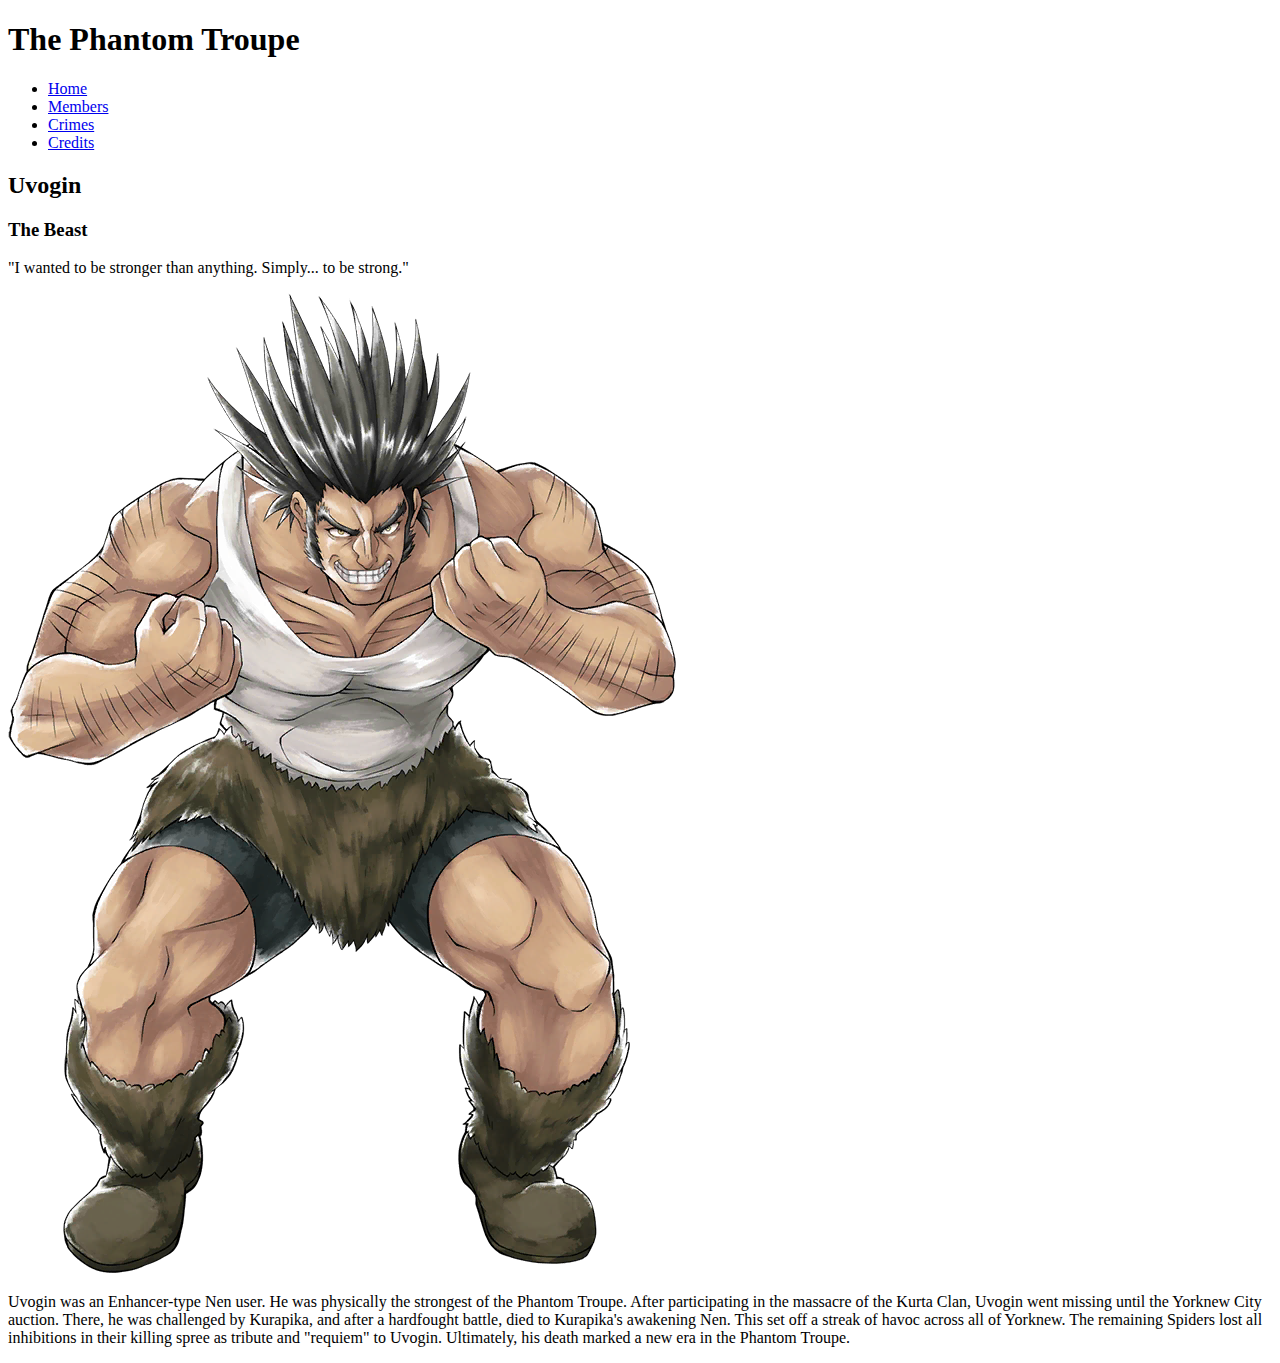
<file: members/uvogin.html>
<!DOCTYPE html>
<html>
  <head>
    <meta charset="UTF-8">
    <meta name="viewport" content="width=device-width, initial-scale=1.0">
    <title>The Phantom Troupe</title>
    <link href="../style.css" rel="stylesheet" type="text/css" media="all">
  </head>

  <body>
    <h1>The Phantom Troupe</h1>
    <nav>
    <ul><li><a href = ../>Home</a></li>
      <li><a href = index.html>Members</a></li>
      <li><a href = /crimes/>Crimes</a></li>
      <li><a href = /credits/>Credits</a></li>
    </ul>
    </nav>
    
    <h2>Uvogin</h2>
    <h3>The Beast</h3> 
    <quote>"I wanted to be stronger than anything. Simply... to be strong."</quote>
  <br>
  
    </p>
    <img src = memberimages/uvogin.png alt = "Uvogin">
  <br>
    <p>Uvogin was an Enhancer-type Nen user. He was physically the strongest of the Phantom Troupe. After participating in the massacre of the Kurta Clan, Uvogin went missing until the Yorknew City auction. There, he was challenged by Kurapika, and after a hardfought battle, died to Kurapika's awakening Nen.
    This set off a streak of havoc across all of Yorknew. The remaining Spiders lost all inhibitions in their killing spree as tribute and "requiem" to Uvogin. Ultimately, his death marked a new era in the Phantom Troupe.</p>
  
    
    
  </body>
</html>
</file>
<file: style.css>

</file>
